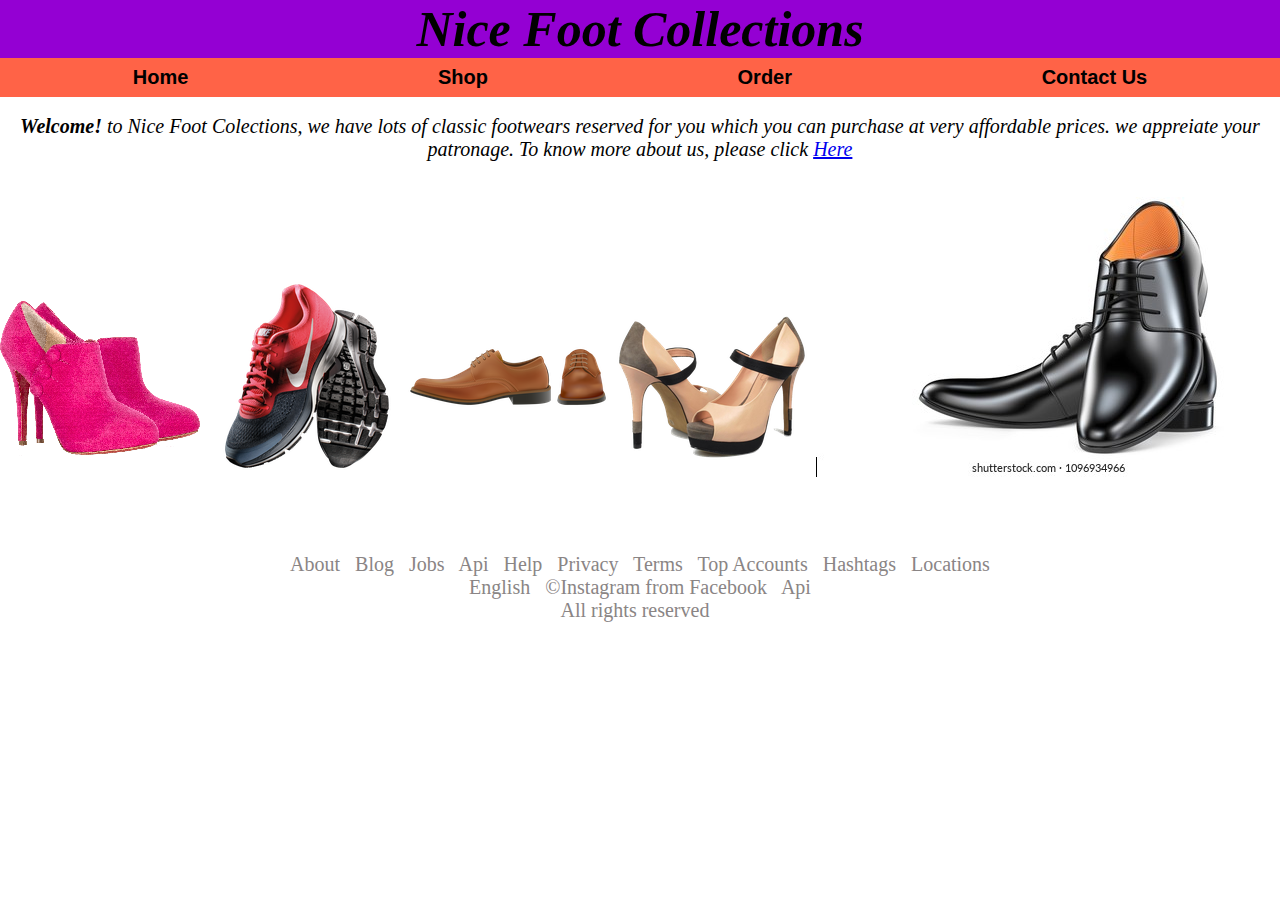
<file: index.html>
<!doctype html>
<html lang="en">
    <head>
        <meta charset="UTF-8">
      <link href="https://fonts.googleapis.com/icon?family=Material+Icons"
      rel="stylesheet">
      <link rel="stylesheet" href="css/styles.css">
        <title>Foot Wears</title>
        <!-- <div class="logo">
          <img src="images/1803.png" style="width:120px; height: 60px;">
      </div> -->
    </head>
    <body>
      <h1>Nice Foot Collections</h1>
      <div class ="header">
        <div class="container">
          <div class="nav">
            <a href="#">Home</a>
            <a href="shoeshop.html">Shop</a>
            <a href="shoeorder.html">Order</a>
            <a href="shoecontact.html">Contact Us</a>
          </div><br>
            <p><b> Welcome!</b> to Nice Foot Colections, we have lots of classic footwears reserved for you which you can purchase at very affordable prices.
              we appreiate your patronage. To know more about us, please click <a href="shoecontact.html">Here</a>
            </p> <br><br>
        <div class="sample">
            <img src="images/27736-7-female-shoes-image-thumb.png">
            <img src="images/28530-3-nike-shoes-transparent-thumb.png">
            <img src="images/24660-3-shoes-transparent-image-thumb.png">
            <img src="images/27496-2-female-shoes-thumb.png">
            <img src="images/pair-fashion-elegant-black-mens-260nw-1096934966.jpg">
        </div><br><br><br><br>
        <div class="footer">
            <a href="#">About</a>&nbsp;&nbsp;
            <a href="#">Blog</a>&nbsp;&nbsp;
            <a href="#">Jobs</a>&nbsp;&nbsp;
            <a href="#">Api</a>&nbsp;&nbsp;
            <a href="#">Help</a>&nbsp;&nbsp;
            <a href="#">Privacy</a>&nbsp;&nbsp;
            <a href="#">Terms</a>&nbsp;&nbsp;
            <a href="#">Top Accounts</a>&nbsp;&nbsp;
            <a href="#">Hashtags</a>&nbsp;&nbsp;
            <a href="#">Locations</a><br>
            <a href="#">English</a>&nbsp;&nbsp;
            <a href="#">&copy;Instagram from Facebook</a>&nbsp;&nbsp;
            <a href="#">Api</a><br>
            <a href="#">All rights reserved</a>&nbsp;&nbsp;
        </div>
    </div>
  </div>
  </body>
</html>
</file>
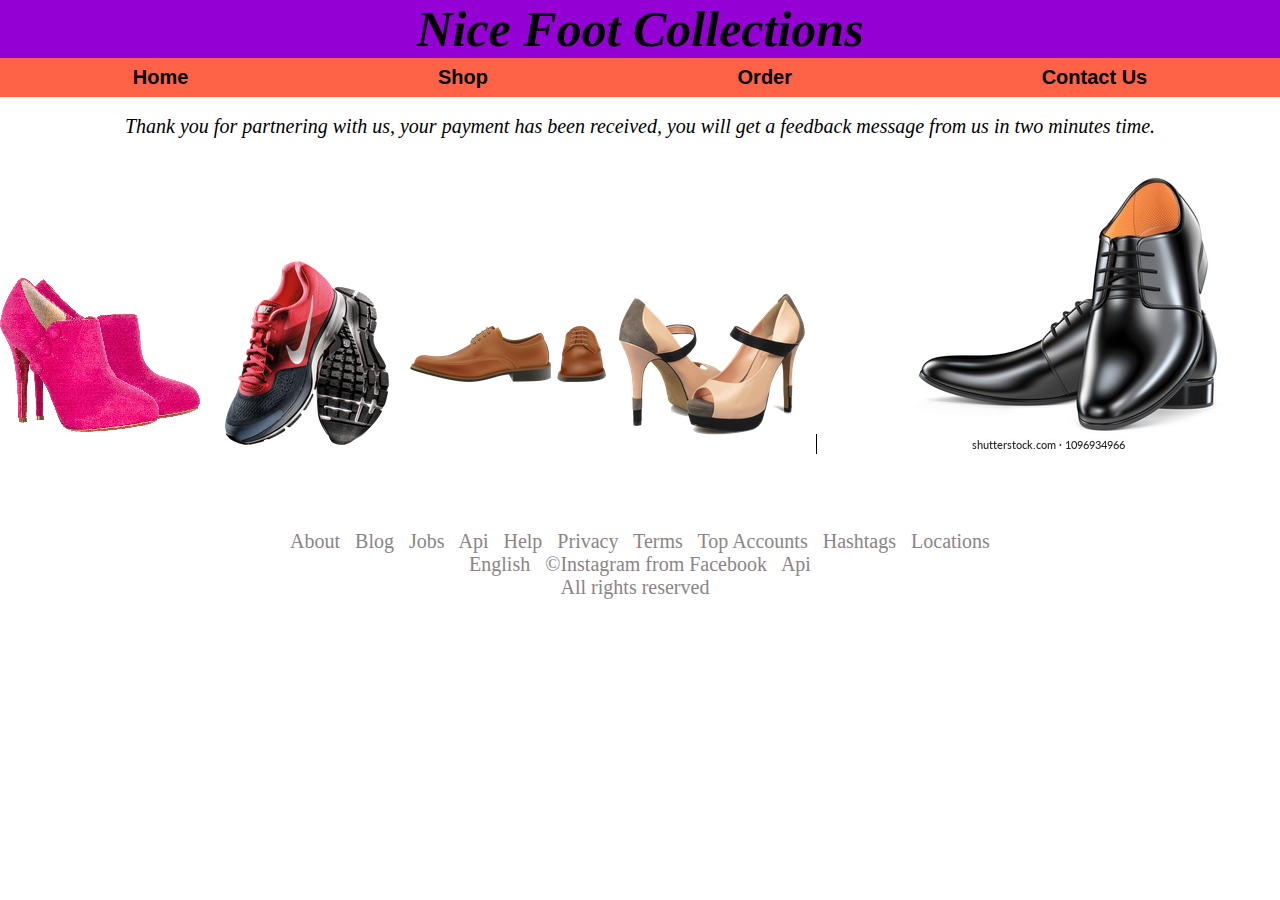
<file: received.html>
<!doctype html>
<html lang="en">
    <head>
        <meta charset="UTF-8">
      <link href="https://fonts.googleapis.com/icon?family=Material+Icons"
      rel="stylesheet">
      <link rel="stylesheet" href="css/styles.css">
        <title>Foot Wears</title>
        <!-- <div class="logo">
          <img src="images/1803.png" style="width:120px; height: 60px;">
      </div> -->
    </head>
    <body>
      <h1>Nice Foot Collections</h1>
      <div class ="header">
        <div class="container">
          <div class="nav">
            <a href="#">Home</a>
            <a href="shoeshop.html">Shop</a>
            <a href="shoeorder.html">Order</a>
            <a href="shoecontact.html">Contact Us</a>
          </div><br>
          <p>Thank you for partnering with us, your payment has been received, 
            you will get a feedback message from us in two minutes time.
        </p> <br><br>
        <div class="sample">
            <img src="images/27736-7-female-shoes-image-thumb.png">
            <img src="images/28530-3-nike-shoes-transparent-thumb.png">
            <img src="images/24660-3-shoes-transparent-image-thumb.png">
            <img src="images/27496-2-female-shoes-thumb.png">
            <img src="images/pair-fashion-elegant-black-mens-260nw-1096934966.jpg">
        </div><br>
        <br><br><br>
        <div class="footer">
            <a href="#">About</a>&nbsp;&nbsp;
            <a href="#">Blog</a>&nbsp;&nbsp;
            <a href="#">Jobs</a>&nbsp;&nbsp;
            <a href="#">Api</a>&nbsp;&nbsp;
            <a href="#">Help</a>&nbsp;&nbsp;
            <a href="#">Privacy</a>&nbsp;&nbsp;
            <a href="#">Terms</a>&nbsp;&nbsp;
            <a href="#">Top Accounts</a>&nbsp;&nbsp;
            <a href="#">Hashtags</a>&nbsp;&nbsp;
            <a href="#">Locations</a><br>
            <a href="#">English</a>&nbsp;&nbsp;
            <a href="#">&copy;Instagram from Facebook</a>&nbsp;&nbsp;
            <a href="#">Api</a><br>
            <a href="#">All rights reserved</a>&nbsp;&nbsp;
        </div>
    </div>
  </div>
  </body>
</html>
</file>
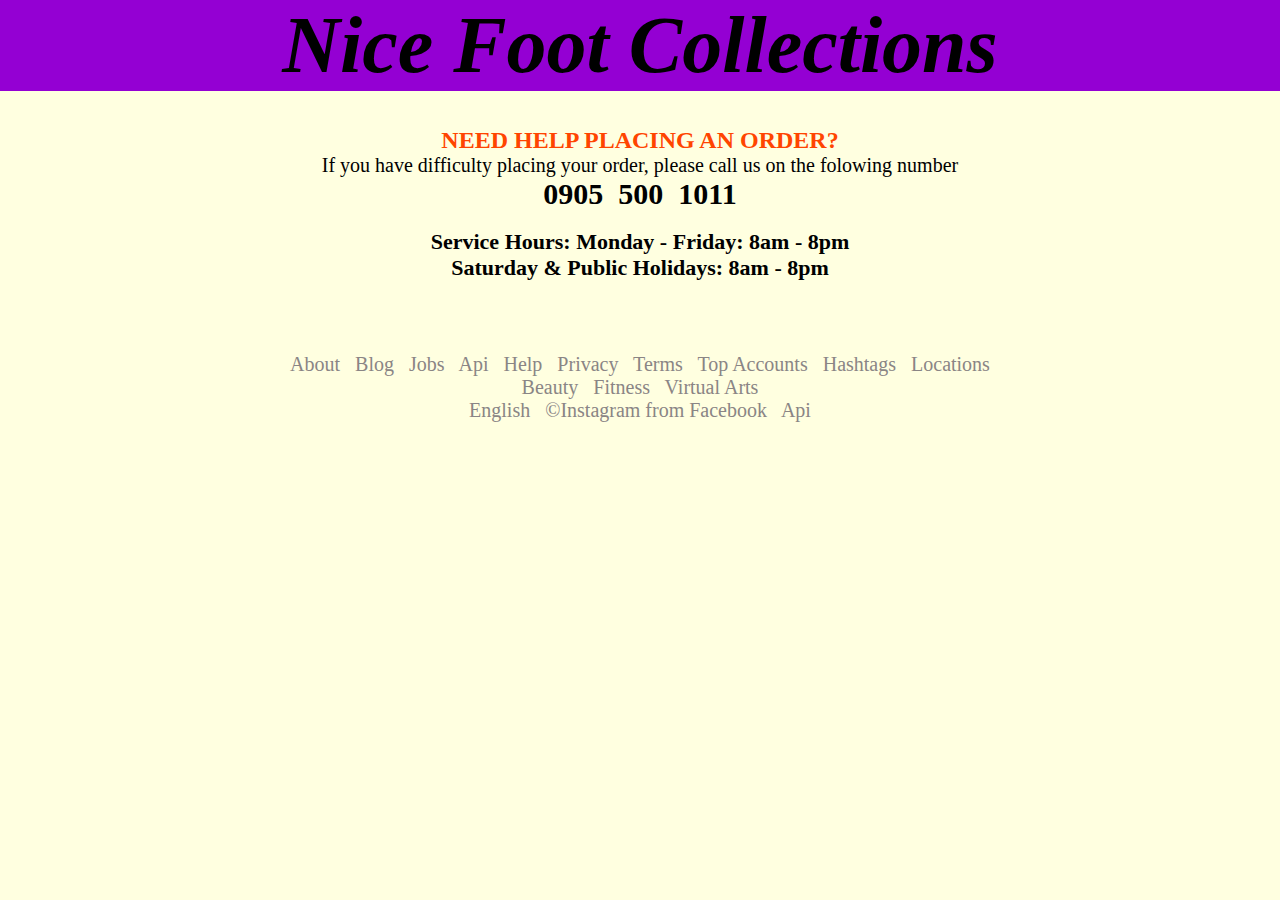
<file: shoecontact.html>
<!doctype html>
<html lang="en">
    <head>
        <meta charset="UTF-8">
      <link href="https://fonts.googleapis.com/icon?family=Material+Icons"
      rel="stylesheet">
      <link rel="stylesheet" href="css/shoecontact.css">
        <title>Foot Wears</title>
    </head>
    <body>
      <h1>Nice Foot Collections</h1>
      <p></p><br><br>
      <h2>NEED HELP PLACING AN ORDER? </h2>
          <P>If you have difficulty placing your order, please call us on the folowing number <br>
         <h3>0905&nbsp;&nbsp;500&nbsp;&nbsp;1011</h3></P><br>
         <h4>Service Hours: Monday - Friday: 8am - 8pm <br> Saturday & Public Holidays: 8am - 8pm</h4>
         <br><br><br><br>
         <div class="footer">
          <a href="#">About</a>&nbsp;&nbsp;
          <a href="#">Blog</a>&nbsp;&nbsp;
          <a href="#">Jobs</a>&nbsp;&nbsp;
          <a href="#">Api</a>&nbsp;&nbsp;
          <a href="#">Help</a>&nbsp;&nbsp;
          <a href="#">Privacy</a>&nbsp;&nbsp;
          <a href="#">Terms</a>&nbsp;&nbsp;
          <a href="#">Top Accounts</a>&nbsp;&nbsp;
          <a href="#">Hashtags</a>&nbsp;&nbsp;
          <a href="#">Locations</a><br>
          <a href="#">Beauty</a>&nbsp;&nbsp;
          <a href="#">Fitness</a>&nbsp;&nbsp;
          <a href="#">Virtual Arts</a><br>
          <a href="#">English</a>&nbsp;&nbsp;
          <a href="#">&copy;Instagram from Facebook</a>&nbsp;&nbsp;
          <a href="#">Api</a>
      </div>
      </div>
</file>
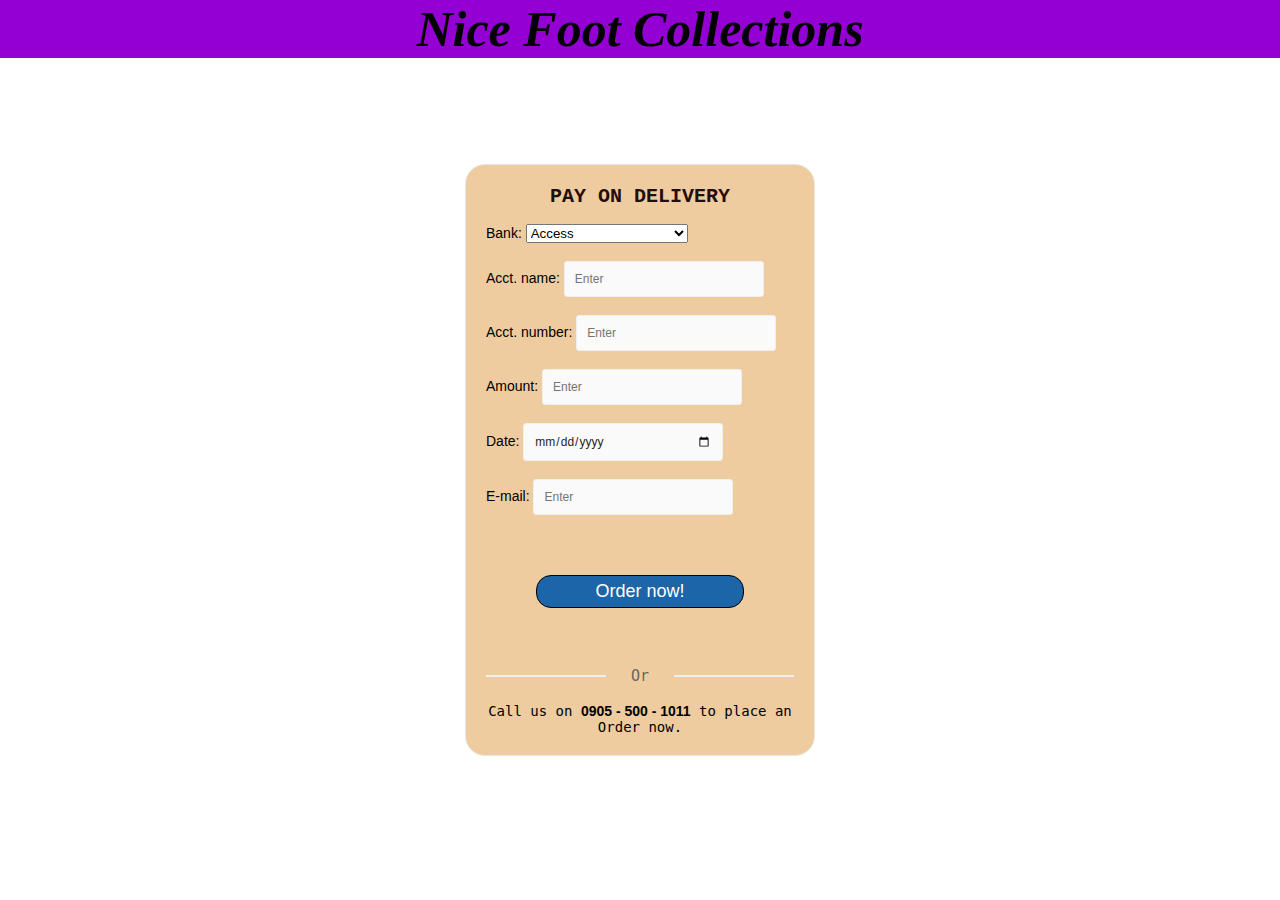
<file: shoeorder.html>
<!doctype html>
<html lang="en">
    <head>
        <meta charset="UTF-8">
        <link rel="stylesheet" href="css/shoeorder.css">
        <title>Foot Wears</title>
    </head>
    <body>
        <div class="wrapper">
            <h1>Nice Foot Collections</h1><br>
            <div class="header">
                <div class="top">
                    <h2>PAY ON DELIVERY</h2><br>
                    <div class="form">
                        <div class="input_field">
                            <label for="">Bank:
                                <select>
                                    <option value="">Access</option>
                                    <option value="">Access(Diamond) Bank</option>
                                    <option value="">First Bank</option>
                                    <option value="">GTB</option>
                                    <option value="">UBA</option>
                                    <option value="">Zenith Bank</option>
                                    <option value="">Fidelity Bank</option>
                                    <option value="">Keystone Bank</option>
                                </select>
                                <!-- <input type="text" placeholder="Enter" class="input"> -->
                            </label>
                        </div>
                        <div class="input_field">
                            <label for="">Acct. name:
                            <input type="text" placeholder="Enter" class="input">
                            </label>
                        </div>
                        <div class="input_field">
                            <label for="">Acct. number:</label>
                            <input type="number" placeholder="Enter" class="input">
                        </div>
                        <div class="input_field">
                            <label for="">Amount:</label>
                            <input type="number" placeholder="Enter" class="input">
                        </div>
                        <div class="input_field">
                            <label for="">Date:</label>
                            <input type="date" placeholder="Date" class="input">
                        </div>
                        <div class="input_field">
                            <label for="">E-mail:</label>
                            <input type="email" placeholder="Enter" class="input">
                        </div>
                        <div class="btn">
                            <a href="received.html">Order now!</a>
                        </div>
                        <div class="or">
                            <div class="line"></div>
                            <p>Or</p>
                            <div class="line"></div>
                        </div>
                        <p>Call us on <b>0905 - 500 - 1011</b> to place an Order now.</p>
                    </div>
                </div>
            </div>
        </div>
    </body>
</html>

<!-- <div class="wrapper">
    <div class="header">
        <div class="top">
            <div class="logo">
                <img src="images/instalogo.png" style="width:120px; height: 60px;">
            </div>
        <div class="form">
            <div class="input_field">
                <input type="text" placeholder="Phone number, username or email" class="input">
            </div>
            <div class="input field">
                <input type="password" placeholder="password" class="input">
            </div>
            <div class="btn">
                <a href="#">Log In</a>
            </div>
        </div>
        <div class="or">
            <div class="line"></div>
            <p>Or</p>
            <div class="line"></div>
        </div>
        <div class="diff">
            <div class="fb">
                <img src="images/facebook.png" alt="facebook" style="width: 45px; height: 30px;">
                <p>Log In with Facebook</p>
            </div>
            <div class="forgot">
                <a href="#">Forgot password?</a>
            </div>
        </div>
        <div class="signup">
            <p>Don't have account? <a href="">Sign up</a> </p>
        </div>
        <div class="apps">
            <p>Get the app.</p>
            <div class="icons"><a href="#"><img src="images/appstore.png" alt="appstore"></a>
                <a href="#"><img src="images/playstore.png" alt="playstore"></a>
            </div>
        </div>
    </div><br>
        <div class="footer">
            <a href="#">About</a>
            <a href="#">Blog</a>
            <a href="#">Jobs</a>
            <a href="#">Api</a>
            <a href="#">Help</a>
            <a href="#">Privacy</a>
            <a href="#">Terms</a>
            <a href="#">Top Accounts</a>
            <a href="#">Hashtags</a>
            <a href="#">Locations</a><br>
            <a href="#">Beauty</a>
            <a href="#">Dance</a>
            <a href="#">Fitness</a>
            <a href="#">Food & Drink</a>
            <a href="#">Home & Garden</a>
            <a href="#">Music</a>
            <a href="#">Virtual Arts</a><br>
            <a href="#">English</a>
            <a href="#">&copy;Instagram from Facebook</a>
            <a href="#">Api</a>
        </div>
         <div class="copyright">
            <a href="#">&copy; INSTAGRAM</a>
        </div> -->
</file>
<file: css/styles.css>
*{
    margin:0;
    padding:0;
    box-sizing:border-box;
}
/* header{
    font-size: 45px;
    text-align: center;
    font-family: 'Arial', Helvetica, sans-serif;
} */
h1{
    font-size: 50px;
    font-family: 'Times New Roman', Times, serif;
    text-align: center;
    background-color: darkviolet;
    font-style: italic;
}
.nav{
    display: flex;
    font-family: 'Arial';
    font-weight: bold;
    text-align: center;
    justify-content: space-around;
    font-size: 20px;
    background-color:tomato ;
    padding: 8px;
}
.nav a{
    text-decoration: none;
    color:black;
}
p{
    font-family: 'Times New Roman', Times, serif;
    font-size: 20px;
    font-style: italic;
    text-align: center;
}
body{
    background-color: #ffff;
}
.class{
    justify-content: space-around;
}

.footer{
    text-align: center;
    font-size: 20px;
}
.footer a{
    color:rgb(138, 133, 133);
    text-decoration: none;
    text-align: center;
    justify-content: space-around;
}







/* *{
    margin:0;
    padding:0;
    box-sizing: border-box;
}
body{
    background-color: rgb(236, 227, 227);
    background-position: top;
    background-size:cover;
    background-repeat: no-repeat; */
</file>
<file: css/shoecontact.css>
*{
    margin:0;
    padding:0;
    box-sizing:border-box;
}
h1{
    font-size: 80px;
    font-family: 'Times New Roman', Times, serif;
    text-align: center;
    background-color: darkviolet;
    font-style: italic;
}
body{
    background-color:lightyellow ;
}
h2{
    text-align: center;
    color:orangered;
}
p{
    text-align: center;
    font-size: 20px;
}
h3{
    text-align: center;
    font-size: 30px;
}
h4{
    font-size: 22px;
    text-align: center;
}
.footer{
    text-align: center;
    font-size: 20px;
}
.footer a{
    color:rgb(138, 133, 133);
    text-decoration: none;
    text-align: center;
    justify-content: space-around;
}
</file>
<file: css/shoeorder.css>
*{
    padding: 0;
    margin: 0;
    box-sizing: border-box;
    font-family:'Roboto', sans-serif;
    text-decoration: none;
    list-style: none;
    outline: none;
}
h1{
    font-size: 50px;
    font-family: 'Times New Roman', Times, serif;
    text-align: center;
    background-color: darkviolet;
    font-style: italic;
}
h2{
    text-align: center;
    font-size: 20px;
    font-family: 'Courier New';
    color:rgb(36, 13, 13);
}
p{
    text-align: center;
    font-family: monospace;
    font: size 18px;
    
}
body{
    background-color: #ffff;
    font-size: 14px;
}
.wrapper .header{
    max-width: 350px;
    width: 100%;
    height: auto;
    margin: 90px auto;
    background-color: rgb(238, 204, 159);
    border: 1.5px solid #e6e6e6;
    padding: 20px 20px 20px;
    border-radius:20px;
}
/* .wrapper .header .top, */
.wrapper .header .form .input_field {
    margin-bottom: 18px;
}
.wrapper .header .form .input_field .input{
    width: 200px;
    background: #fafafa;
    border: 1px solid #efefef;
    font-size: 12px;
    border-radius: 3px;
    color: #262626;
    padding: 10px;
}
.wrapper .header .form .input_field .input:focus{
    border: 1px solid #b2b2b2;
}
.wrapper .header .form .btn{
    margin: 60px 50px;
    background: #1c65a8;
    border: 1px solid;
    border-radius: 15px;
}
.wrapper .header .form .btn a{
    color: #ffff;
    margin: 5px 5px;
    display: block;
    text-align: center;
    font-size: 18px;
}
.wrapper .header .or{
    display: flex;
    height: 15px;
    margin: 15px 0 20px;
    justify-content: space-between;
    align-items: center;
}
.wrapper .header .or .line{
    width:120px;
    height: 2px;
    background: #efefef;

}
.wrapper .header .or p{
    color:rgb(105, 101, 101);
    font-size: 15px;
    margin: 10px 10px;
}

/* body{
    background: #fafafa;
    font-size: 14px;
} 
.wrapper .header{
    max-width: 350px;
    width:100%;
    height: auto;
    margin: 50px auto;
}
.wrapper .header .top,
.wrapper .header .signup{
    background: #fff;
    border: 1px solid #e6e6e6;
    border-radius: 1px;
    padding: 40px 40px 20px;
    }

   .wrapper .header .top .logo img{
       display: block;
       margin: 0 auto 35px;

   }
   .wrapper .header .form .input_field{
       margin-bottom: 5px;
   }
   .wrapper .header .form .input_field .input{
       width: 100px;
       background: #fafafa;
       border: 1px solid #efefef;
       font-size: 12px;
       border-radius: 3px;
       color: #262626;
       padding: 10px; 
   }
   .wrapper .header .form .input_field .input:focus{
       border: 1px solid #b2b2b2;
   }
   .wrapper .header .form .btn{
       margin:10px 0;
       background: #3897f0;
       border: 1px solid #3897f0;
       border-radius: 4px;
       text-align: center;
       padding: 5px;
   }
   .wrapper .header .form .btn a{
       color:#fff;
       display: block;
   }
   .wrapper .header .or{
       display: flex;
       height: 15px;
       margin: 15px 0 20px;
       justify-content: space-between;
       align-items: center;
   }
   .wrapper .header .or .line{
       width:105px;
       height: 2px;
       background: #efefef;

   }
   .wrapper .header .or p{
       color:#999;
       font-size: 12px;
   }
   .wrapper .header .diff .fb{
       display: flex;
       justify-content: center;
       align-items: center;
   }

   .wrapper .header .diff .fb img{
       width: 16px;
       height: 16px;
   }
   .wrapper .header .diff .fb p{
       color: #385185;
       font-weight: 500px;
       margin-left: 10px;
   }
   .wrapper .header .diff .forgot{
       font-size: 12px;
       text-align: center;
       margin-top: 20px;
   }
   .wrapper .header .diff .forgot a{
       color:#003569;
   }
   .wrapper .header .signup{
       margin-top: 10px 0 20px;
       padding:25px 40px ;
       text-align: center;
       color: #262626;

   }
   .wrapper .header .signup a{
       color:#3897f0;
   }

   .wrapper .header .apps{
       text-align: center;
       color: #262626;
   }

   .wrapper .header .apps .p{
       margin-bottom: 20px;
   }
   .wrapper .header .apps a img{
       width:135px;
       height:40px;
       margin: 0 5px;
       display: flex;
       justify-content: right;
   } */
</file>
